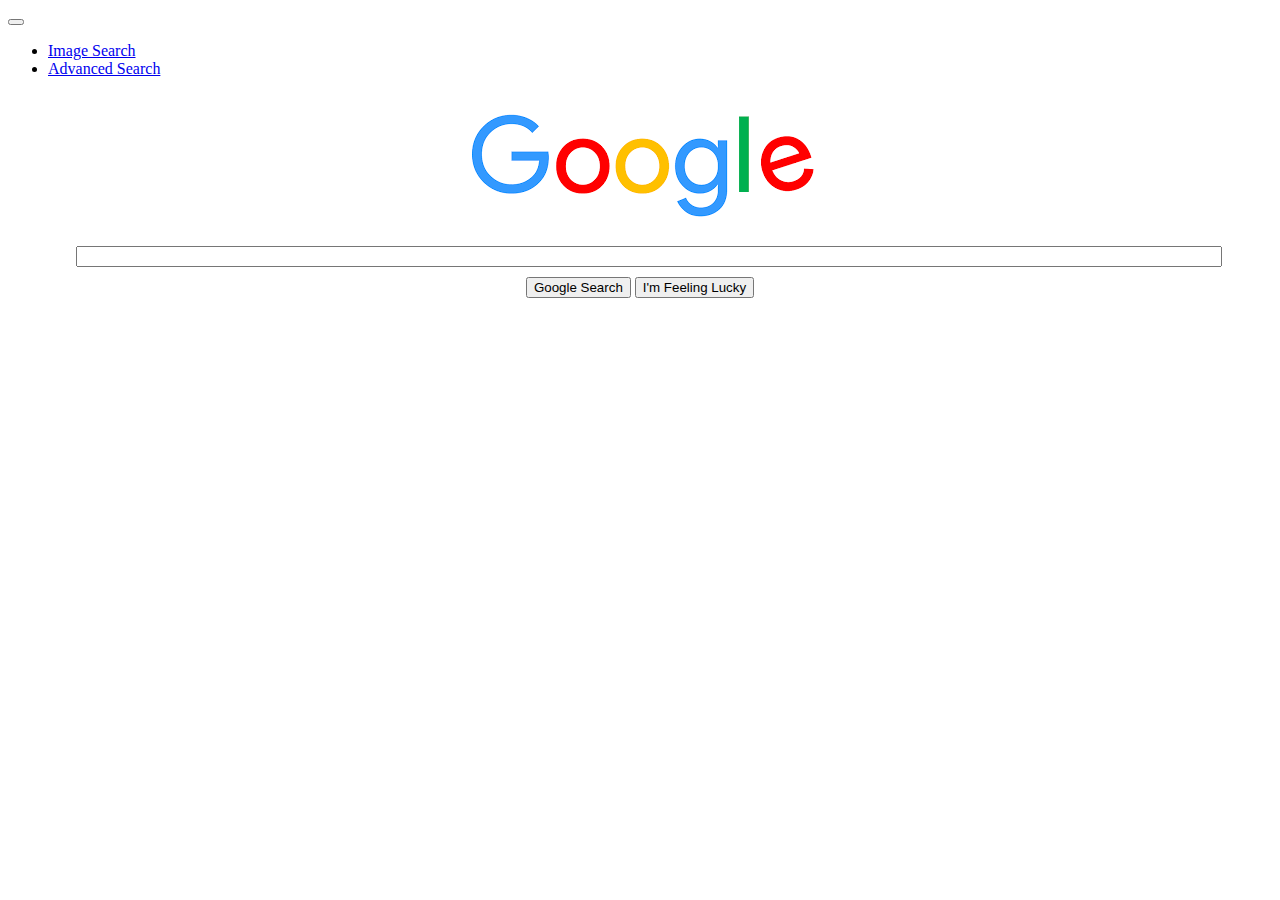
<file: index.html>
<!DOCTYPE html>
<html lang="en">
    <head>

        <meta charset="utf-8">
        <meta name="viewport" content="initial-scale=1, width=device-width">

        <!-- http://getbootstrap.com/docs/4.5/ -->
        <link rel="stylesheet" href="https://cdn.jsdelivr.net/npm/bootstrap@4.5.3/dist/css/bootstrap.min.css" integrity="sha384-TX8t27EcRE3e/ihU7zmQxVncDAy5uIKz4rEkgIXeMed4M0jlfIDPvg6uqKI2xXr2" crossorigin="anonymous">

        <link rel="stylesheet" href="styles.css">

        <!-- http://getbootstrap.com/docs/4.5/ -->
        <script src="https://code.jquery.com/jquery-3.5.1.slim.min.js" integrity="sha384-DfXdz2htPH0lsSSs5nCTpuj/zy4C+OGpamoFVy38MVBnE+IbbVYUew+OrCXaRkfj" crossorigin="anonymous"></script>
        <script src="https://cdn.jsdelivr.net/npm/bootstrap@4.5.3/dist/js/bootstrap.bundle.min.js" integrity="sha384-ho+j7jyWK8fNQe+A12Hb8AhRq26LrZ/JpcUGGOn+Y7RsweNrtN/tE3MoK7ZeZDyx" crossorigin="anonymous"></script>

        <title>Search</title>
    </head>
    <body>
        <nav class="navbar navbar-expand-md navbar-light bg-light border">
            <button aria-controls="navbar" aria-expanded="false" aria-label="Toggle navigation" class="navbar-toggler" data-target="#navbar" data-toggle="collapse" type="button">
                <span class="navbar-toggler-icon"></span>
            </button>
            <div class="collapse navbar-collapse" id="navbar">
                <ul class="navbar-nav ml-auto mt-2">
                    <li class="nav-item"><a class="nav-link" href="Image_Search.html">Image Search</a></li>
                    <li class="nav-item"><a class="nav-link" href="Advanced_Search.html">Advanced Search</a></li>
                </ul>
            </div>
        </nav>

        <main class="container p-4">
            <div>
                <img src="[data-uri]" class="mx-auto d-block">
            </div>
            <div>
                <form action="https://google.com/search" method="GET">
                    <input class="rounded-lg p-2" type="text" name="q">
                    <button class="btn btn-light" type="submit">Google Search</button>
                    <button class="btn btn-light" name="btnI" type="submit" value="1">I'm Feeling Lucky</button>
                </form>
            </div>
        </main>
    </body>
</html>
</file>
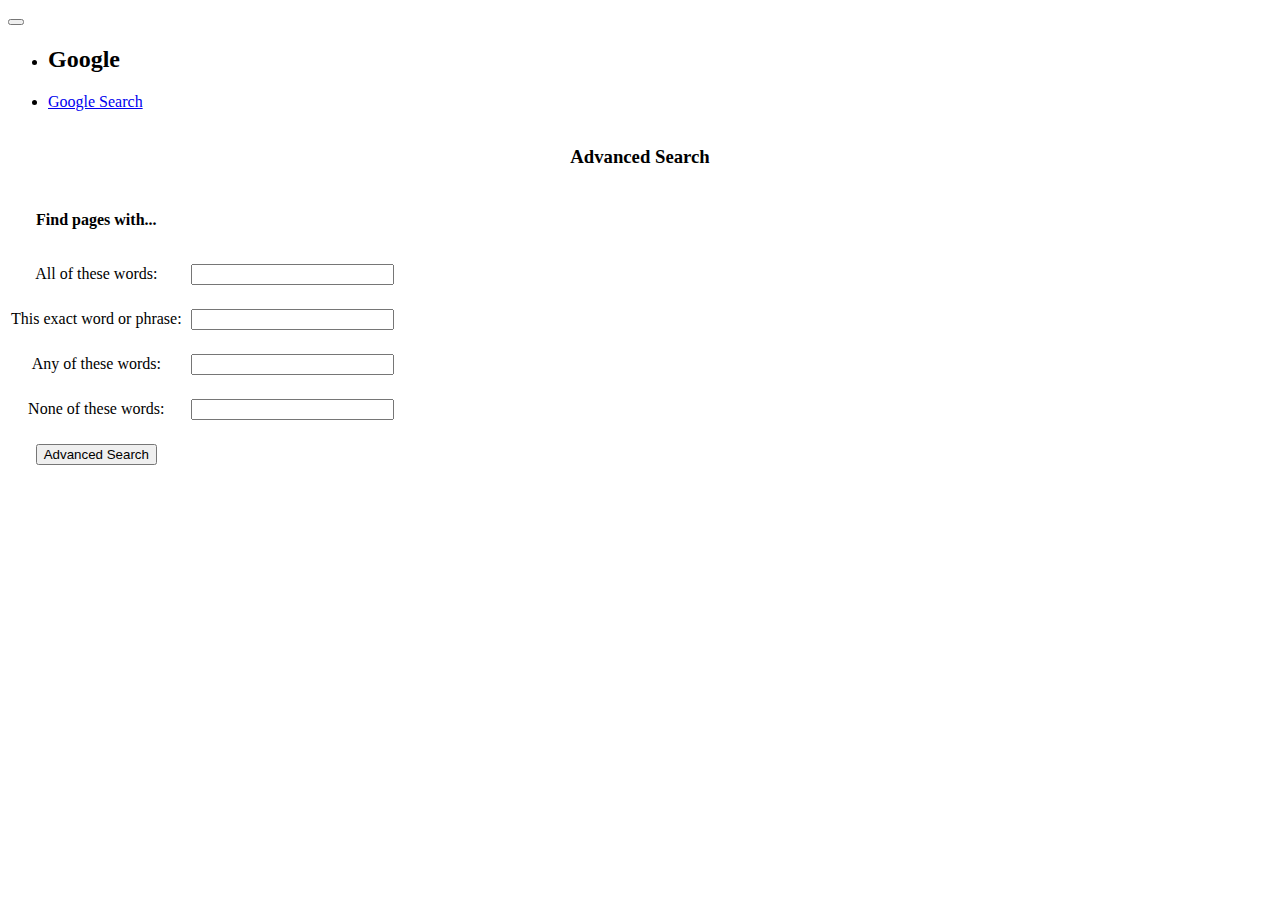
<file: Advanced_Search.html>
<!DOCTYPE html>
<html lang="en">
    <head>

        <meta charset="utf-8">
        <meta name="viewport" content="initial-scale=1, width=device-width">

        <!-- http://getbootstrap.com/docs/4.5/ -->
        <link rel="stylesheet" href="https://cdn.jsdelivr.net/npm/bootstrap@4.5.3/dist/css/bootstrap.min.css" integrity="sha384-TX8t27EcRE3e/ihU7zmQxVncDAy5uIKz4rEkgIXeMed4M0jlfIDPvg6uqKI2xXr2" crossorigin="anonymous">

        <link rel="stylesheet" href="styles.css">

        <!-- http://getbootstrap.com/docs/4.5/ -->
        <script src="https://code.jquery.com/jquery-3.5.1.slim.min.js" integrity="sha384-DfXdz2htPH0lsSSs5nCTpuj/zy4C+OGpamoFVy38MVBnE+IbbVYUew+OrCXaRkfj" crossorigin="anonymous"></script>
        <script src="https://cdn.jsdelivr.net/npm/bootstrap@4.5.3/dist/js/bootstrap.bundle.min.js" integrity="sha384-ho+j7jyWK8fNQe+A12Hb8AhRq26LrZ/JpcUGGOn+Y7RsweNrtN/tE3MoK7ZeZDyx" crossorigin="anonymous"></script>

        <title>Advanced Search</title>
    </head>
    <body>
        <nav class="navbar navbar-expand-md navbar-light bg-light border">
            <button aria-controls="navbar" aria-expanded="false" aria-label="Toggle navigation" class="navbar-toggler" data-target="#navbar" data-toggle="collapse" type="button">
                <span class="navbar-toggler-icon"></span>
            </button>
            <div class="collapse navbar-collapse" id="navbar">
                <ul class="navbar-nav mr-0 mt-2">
                    <li class="nav-item">
                        <h2>Google</h2>
                    </li>    
                </ul>
                <ul class="navbar-nav ml-auto mt-2">
                    <li class="nav-item"><a class="nav-link" href="index.html">Google Search</a></li>
                </ul>
                
            </div>
        </nav>

        <main>
            <div>
                <a href="index.html" src="[data-uri]" class="d-block"></a> 
            </div>
            <div class="container-fluid pt-2 border">
                <div class="">

                </div>
                <div class="text-left mx-lg-5">
                    <p><h3>Advanced Search</p><h3></p>
                </div>
                <form action="https://google.com/search" method="GET">

                    <table class="text-input-table mx-lg-5">
                        <tr><td><h4>Find pages with...</h4></td></tr>
                        <tr>
                            <td>All of these words: </td>
                            <td><input name="as_q" type="text" class="rounded-lg"></td>
                        </tr>
                        <tr>
                            <td>This exact word or phrase: </td>
                            <td><input name="as_epq" type="text" class="rounded-lg"></td>
                        </tr>
                        <tr>
                            <td>Any of these words: </td>
                            <td><input name="as_oq" type="text" class="rounded-lg"></td>
                        </tr>
                        <tr>
                            <td>None of these words: </td>
                            <td><input name="as_eq" type="text" class="rounded-lg"></td>
                        </tr>
                        <tr>
                            <td><input type="submit" value="Advanced Search" class="btn btn-primary"></td>
                        </tr>
                    </table>

                </form>
                
            </div>
        </main>
       

    </body>
</html>
</file>
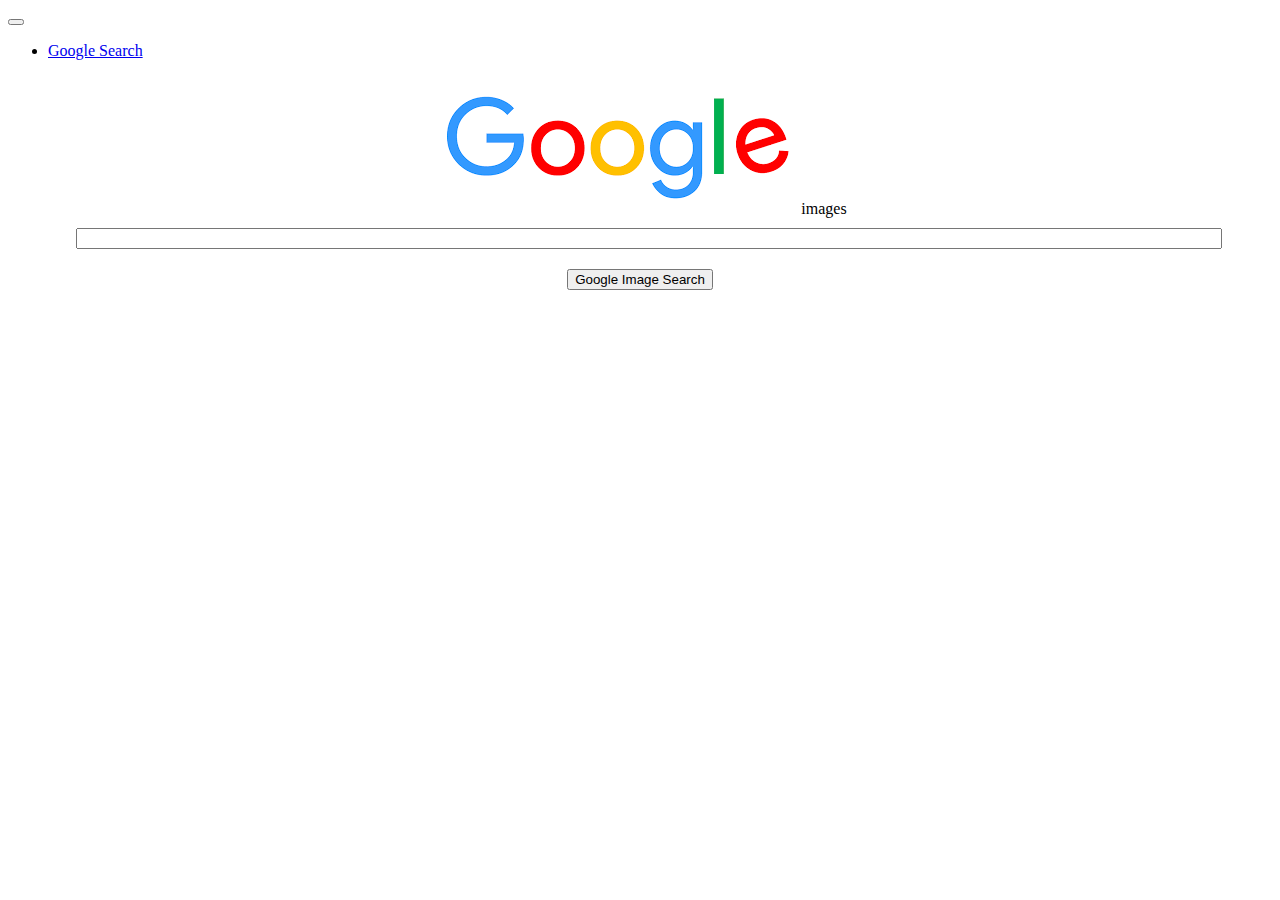
<file: Image_Search.html>
<!DOCTYPE html>
<html lang="en">
    <head>

        <meta charset="utf-8">
        <meta name="viewport" content="initial-scale=1, width=device-width">

        <!-- http://getbootstrap.com/docs/4.5/ -->
        <link rel="stylesheet" href="https://cdn.jsdelivr.net/npm/bootstrap@4.5.3/dist/css/bootstrap.min.css" integrity="sha384-TX8t27EcRE3e/ihU7zmQxVncDAy5uIKz4rEkgIXeMed4M0jlfIDPvg6uqKI2xXr2" crossorigin="anonymous">

        <link rel="stylesheet" href="styles.css">

        <!-- http://getbootstrap.com/docs/4.5/ -->
        <script src="https://code.jquery.com/jquery-3.5.1.slim.min.js" integrity="sha384-DfXdz2htPH0lsSSs5nCTpuj/zy4C+OGpamoFVy38MVBnE+IbbVYUew+OrCXaRkfj" crossorigin="anonymous"></script>
        <script src="https://cdn.jsdelivr.net/npm/bootstrap@4.5.3/dist/js/bootstrap.bundle.min.js" integrity="sha384-ho+j7jyWK8fNQe+A12Hb8AhRq26LrZ/JpcUGGOn+Y7RsweNrtN/tE3MoK7ZeZDyx" crossorigin="anonymous"></script>

        <title>Image Search</title>
    </head>
    <body>
        <nav class="navbar navbar-expand-md navbar-light bg-light border">
            <button aria-controls="navbar" aria-expanded="false" aria-label="Toggle navigation" class="navbar-toggler" data-target="#navbar" data-toggle="collapse" type="button">
                <span class="navbar-toggler-icon"></span>
            </button>
            <div class="collapse navbar-collapse" id="navbar">
                <ul class="navbar-nav ml-auto mt-2">
                    <li class="nav-item"><a class="nav-link" href="index.html">Google Search</a></li>
                </ul>
            </div>
        </nav>

        <main class="container p-4">
            <div class="text-primary">
                <img src="[data-uri]" class="mx-auto d-block">
                    <span>images</span>
            </div>
            <div>
                <form action="https://google.com/images" method="GET">
                    <input class="rounded-lg "type="text" name="q">
                    <input class="btn btn-light" type="submit" value="Google Image Search">
                </form>
            </div>
        </main>
    </body>
</html>
</file>
<file: styles.css>
main .form-control
{
    /* Center form controls */
    display: inline-block;

    /* Override Bootstrap's 100% width for form controls */
    width: auto;
}

main
{
    /* Scroll horizontally as needed */
    overflow-x: auto;

    /* Center contents */
    text-align: center;
}

main img
{
    /* Constrain images on small screens */
    max-width: 100%;
}

.section {
    padding-bottom: 1rem;
    padding-left: 2rem;
    padding-right: 2rem;
    padding-top: 0.5rem;
}

col {
    width: 50%; /* This line makes the two colums of the second table have a width of 50% each so they match with the above table. */
}

.container {
    margin-left: auto;
    margin-right: auto;
    padding-left: 15px;
    padding-right: 15px;
    text-align: center;
    width: 90%;
}

.center {
    margin-left: auto;
    margin-right: auto;
    width: 30%;
}

input[type=text] {
    width: 100%;
    margin: 10px 5px;
}

input[type=submit] {
    margin: 10px 5px;
}
</file>
